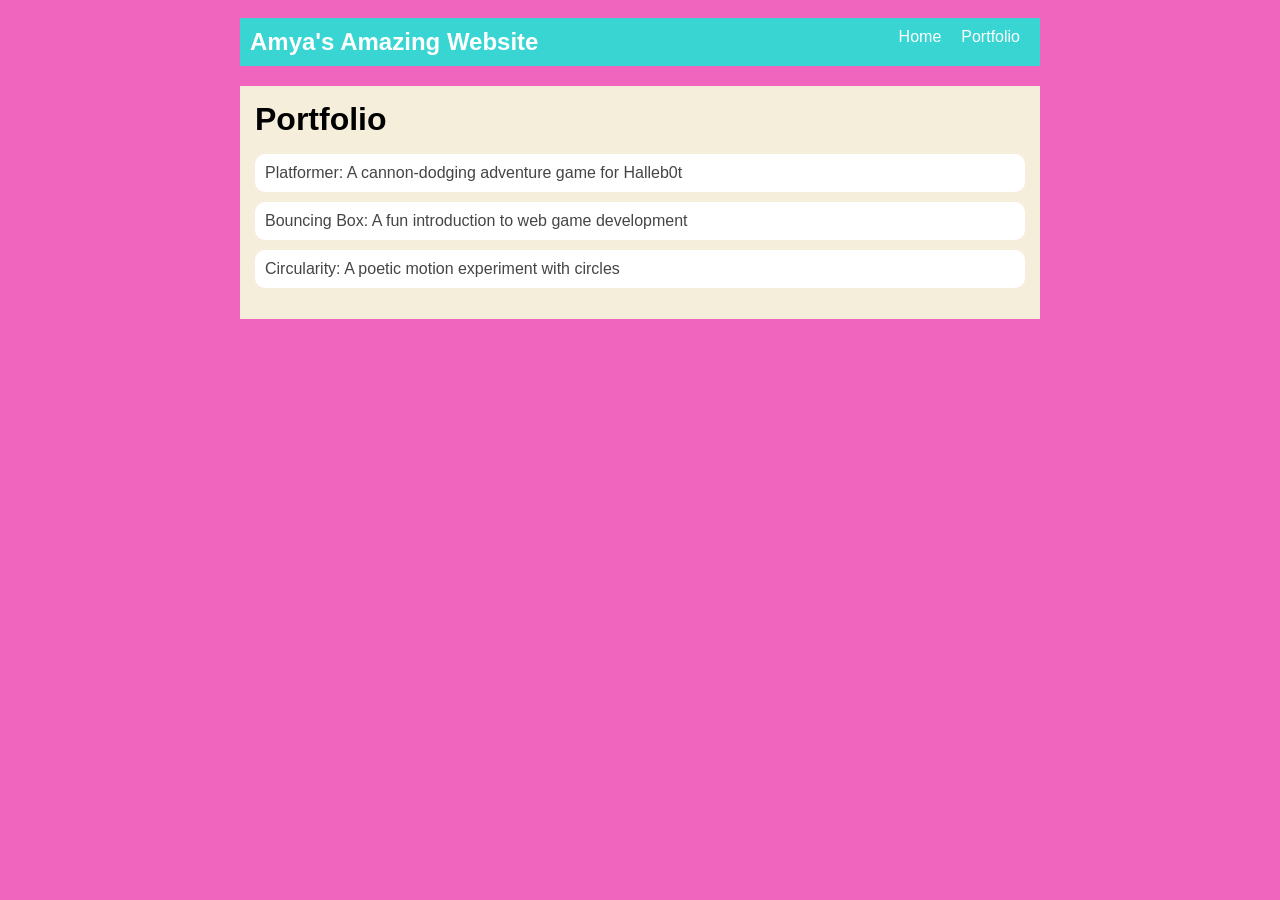
<file: portfolio.html>
<!DOCTYPE html>
<html>
  <head>
    <title>Amya's amazing website</title>
    <link rel="stylesheet" href="style.css" />
  </head>

  <body>
    <!-- All content goes here -->
    <div id="all-contents">
      <nav>
        <h1> Amya's Amazing Website</h1>
        <ul id="nav-ul">
            <li class="nav-li">
                <a href="index.html">Home</a>
            </li>
            <li class="nav-li">
                <a href="portfolio.html">Portfolio</a>
            </li>
        </ul>
  </nav>

  <main>
<div class="content">
    <h1>Portfolio</h1>
    <ul id="portfolio">
    <li>
  <a href="fsd-projects/platformer/">Platformer: A cannon-dodging adventure game for Halleb0t</a>
</li>
<li>
  <a href="fsd-projects/bouncing-box/">Bouncing Box: A fun introduction to web game development</a>
</li>
<li>
  <a href="fsd-projects/circularity/">Circularity: A poetic motion experiment with circles</a>
</li>    

    </ul>
  </div>
  </main>
</div>  
      
    </div>
  </body>
</html>
</file>
<file: style.css>
body {
    background: rgb(240, 101, 189);
    color: rgb(45, 45, 45);
    padding: 10px;
    font-family: Arial, sans-serif;
}

#all-contents {
    max-width: 800px;
    margin: auto;
}

/* navigation menu */
nav {
    background: rgb(56, 213, 211);
    margin: 0 auto;
    display: flex;
    padding: 10px;
}

h1 {
    display: flex;
    align-items: center;
    color: white;
    flex: 1;
    margin: 0;
}

#nav-ul {
    list-style-type: none;
    margin: 0;
    padding: 0;
    display: flex;
}

.nav-li {
    display: inline-block;
    padding: 0 10px;
}

a {
    text-decoration: none;
    color: #fff;
}

/* main container area beneath menu */
main {
    background: rgb(245, 238, 219);
    display: flex;
    margin-top: 20px;
}

.sidebar {
    margin-right: 25px;
    padding: 10px;
}

.sidebar-img {
    width: 200px;
}

.content {
    flex: 1;
    padding: 15px;
}

/* interests section styles */
#interests {
    border: 4px silver ridge;
    padding: 8px;
    margin-top: 20px;
}

h2, h3 {
    margin: 0px;
}
/* Portfolio styles */
.content h1 {
  color: black;
}

#portfolio {
  list-style-type: none;
  padding-left: 0;
}

#portfolio li {
  background: #fff;
  padding: 10px;
  border-radius: 10px;
  margin-bottom: 10px;
}

#portfolio li:hover {
  background: #eee;
}

#portfolio a {
  text-decoration: none;
  color: #454545;
}
</file>
